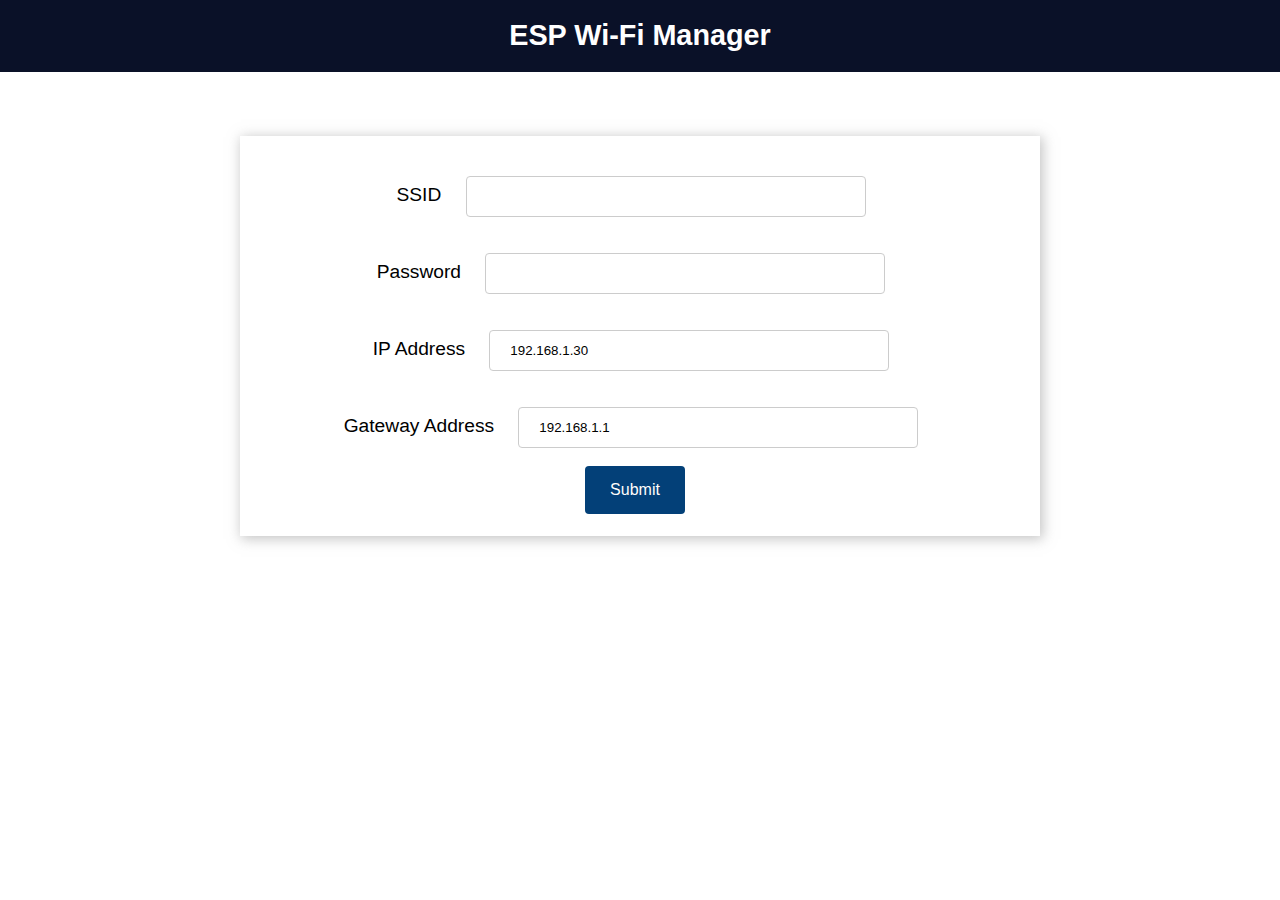
<file: ConnectToNetwork/data/wifimanager.html>
<!DOCTYPE html>
<html>
<head>
  <title>ESP Wi-Fi Manager</title>
  <meta name="viewport" content="width=device-width, initial-scale=1">
  <link rel="icon" href="data:,">
  <link rel="stylesheet" href="https://use.fontawesome.com/releases/v5.7.2/css/all.css" integrity="sha384-fnmOCqbTlWIlj8LyTjo7mOUStjsKC4pOpQbqyi7RrhN7udi9RwhKkMHpvLbHG9Sr" crossorigin="anonymous">
  <link rel="stylesheet" type="text/css" href="style.css">
</head>
<body>
  <div class="topnav">
    <h1>ESP Wi-Fi Manager</h1>
  </div>
  <div class="content">
    <div class="card-grid">
      <div class="card">
        <form action="/" method="POST">
          <p>
            <label for="ssid">SSID</label>
            <input type="text" id ="ssid" name="ssid"><br>
            <label for="pass">Password</label>
            <input type="text" id ="pass" name="pass"><br>
            <label for="ip">IP Address</label>
            <input type="text" id ="ip" name="ip" value="192.168.1.30"><br>
            <label for="gateway">Gateway Address</label>
            <input type="text" id ="gateway" name="gateway" value="192.168.1.1"><br>
            <input type ="submit" value ="Submit">
          </p>
        </form>
      </div>
    </div>
  </div>
</body>
</html>
</file>
<file: ConnectToNetwork/data/style.css>
html {
  font-family: Arial, Helvetica, sans-serif; 
  display: inline-block; 
  text-align: center;
}

h1 {
  font-size: 1.8rem; 
  color: white;
}

p { 
  font-size: 1.4rem;
}

.topnav { 
  overflow: hidden; 
  background-color: #0A1128;
}

body {  
  margin: 0;
}

.content { 
  padding: 5%;
}

.card-grid { 
  max-width: 800px; 
  margin: 0 auto; 
  display: grid; 
  grid-gap: 2rem; 
  grid-template-columns: repeat(auto-fit, minmax(300px, 1fr));
}

.card { 
  background-color: white; 
  box-shadow: 2px 2px 12px 1px rgba(140,140,140,.5);
}

.card-title { 
  font-size: 1.2rem;
  font-weight: bold;
  color: #034078
}

input[type=submit] {
  border: none;
  color: #FEFCFB;
  background-color: #034078;
  padding: 15px 15px;
  text-align: center;
  text-decoration: none;
  display: inline-block;
  font-size: 16px;
  width: 100px;
  margin-right: 10px;
  border-radius: 4px;
  transition-duration: 0.4s;
  }

input[type=submit]:hover {
  background-color: #1282A2;
}

input[type=text], input[type=number], select {
  width: 50%;
  padding: 12px 20px;
  margin: 18px;
  display: inline-block;
  border: 1px solid #ccc;
  border-radius: 4px;
  box-sizing: border-box;
}

label {
  font-size: 1.2rem; 
}
.value{
  font-size: 1.2rem;
  color: #1282A2;  
}
.state {
  font-size: 1.2rem;
  color: #1282A2;
}
button {
  border: none;
  color: #FEFCFB;
  padding: 15px 32px;
  text-align: center;
  font-size: 16px;
  width: 100px;
  border-radius: 4px;
  transition-duration: 0.4s;
}
.button-on {
  background-color: #034078;
}
.button-on:hover {
  background-color: #1282A2;
}
.button-off {
  background-color: #858585;
}
.button-off:hover {
  background-color: #252524;
}
</file>
